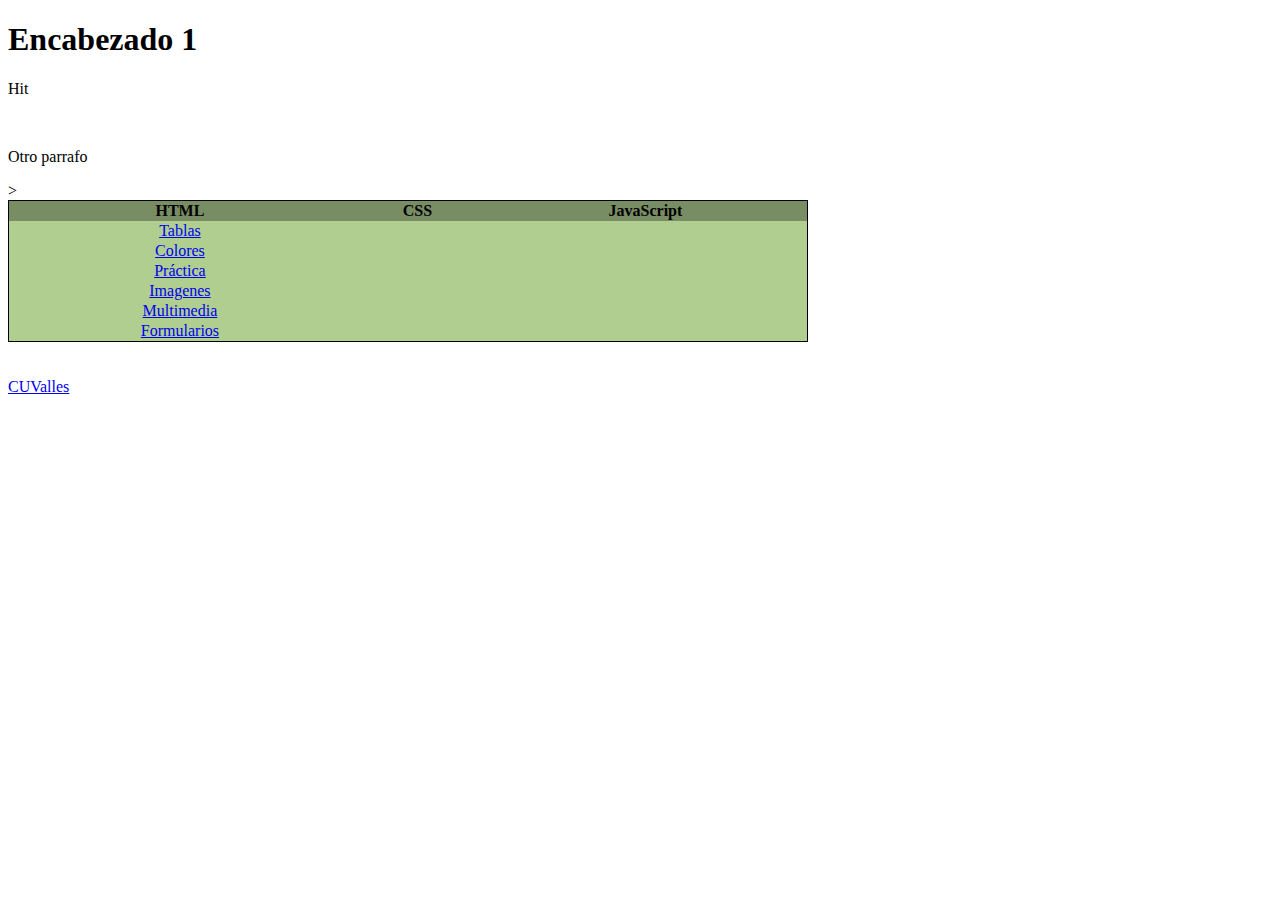
<file: index.html>
<!DOCTYPE html>
<html lang="en">
<head>
    <meta charset="UTF-8">
    <meta http-equiv="X-UA-Compatible" content="IE=edge">
    <meta name="viewport" content="width=device-width, initial-scale=1.0">
    <link rel="stylesheet" href="styles.css">
    <title>Inicio</title>
</head>
<body>
    <!-- esto es un encabezado -->
    <h1>Encabezado 1</h1>
    <!-- esto es un parrafo -->
    <p>Hit</p>
    <br>
    <p>Otro parrafo</p>

<!-- Tabla de contenido -->>
    <table class="tabla-g">
        <tr>
            <th>HTML</th>
            <th>CSS</th>
            <th>JavaScript</th>
        </tr>
        <tr>
            <td><a href="./tablas.html">Tablas</a></td>
            <td></td>
            <td></td>
        </tr>
        <tr>
            <td><a href="./colores.html">Colores</a></td>
            <td></td>
            <td></td>
        </tr>
        <tr>
            <td><a href="./practica.html">Práctica</a></td>
            <td></td>
            <td></td>
        </tr>
        <tr>
            <td><a href="./imagenes.html">Imagenes</a></td>
            <td></td>
            <td></td>
        </tr>
        <tr>
            <td><a href="./multimedia.html">Multimedia</a></td>
            <td></td>
            <td></td>
        </tr>
        <tr>
            <td><a href="./formulario.html">Formularios</a></td>
            <td></td>
            <td></td>
        </tr>
    </table>

<!-- pie de pagina -->
    <br><br>
    <a href="http://www.web.valles.udg.mx/">CUValles</a>
</body>
</html>
</file>
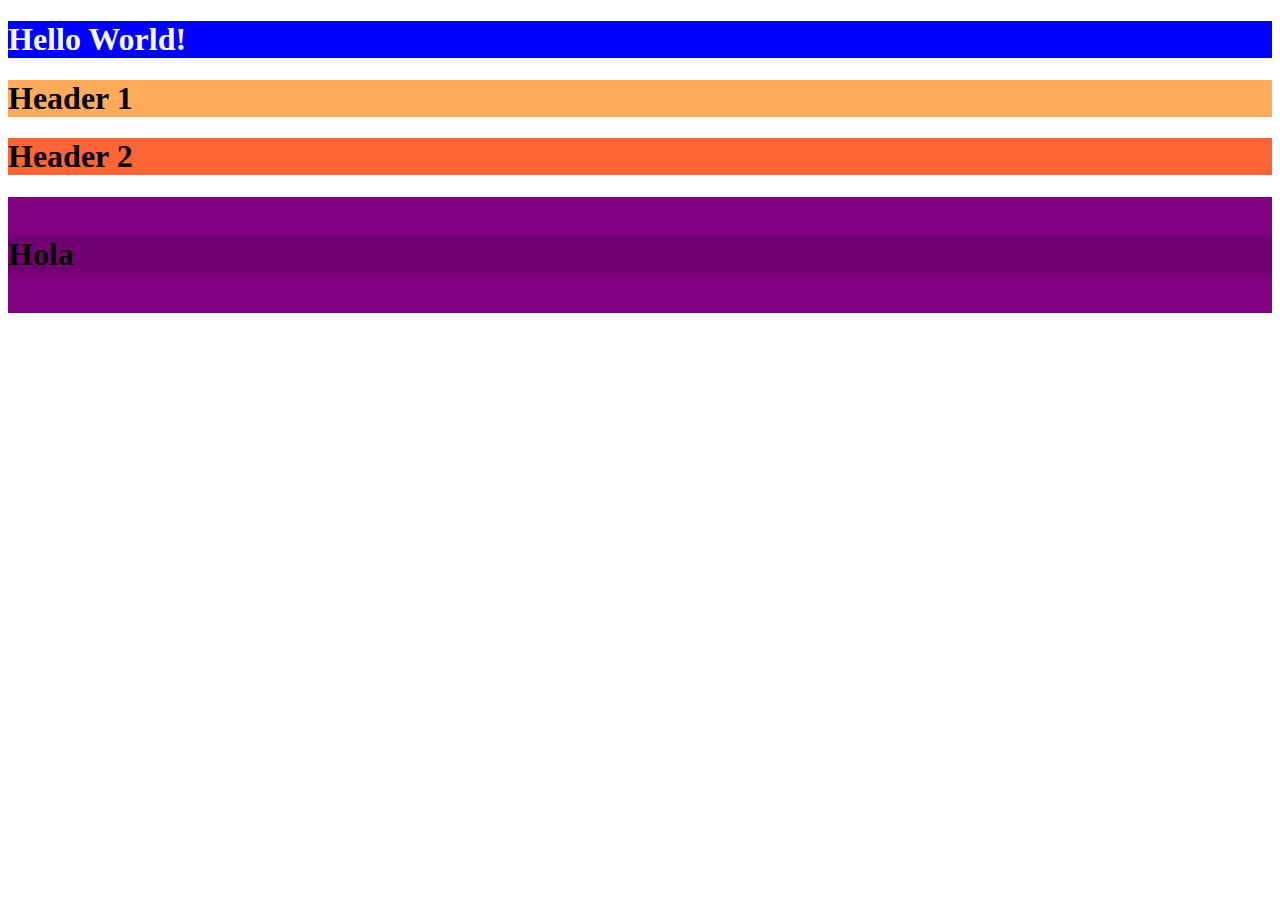
<file: colores.html>
<!DOCTYPE html>
<html lang="en">
<head>
    <meta charset="UTF-8">
    <meta http-equiv="X-UA-Compatible" content="IE=edge">
    <meta name="viewport" content="width=device-width, initial-scale=1.0">
    <link rel="stylesheet" href="styles.css">
    <title>Colores</title>
</head>
<body>
    <h1 style="background-color: blue; color: whitesmoke;">Hello World!</h1>
    <h1 style="background-color: rgb(255,171,91);">Header 1</h1>
    <h1 style="background-color: #ff6437;">Header 2</h1>

    <div style="background-color: purple;">
        <br>
        <h1 style="background-color: rgba(0, 0, 0, 0.11);">Hola</h1>
        <br>
    </div>
</body>
</html>
</file>
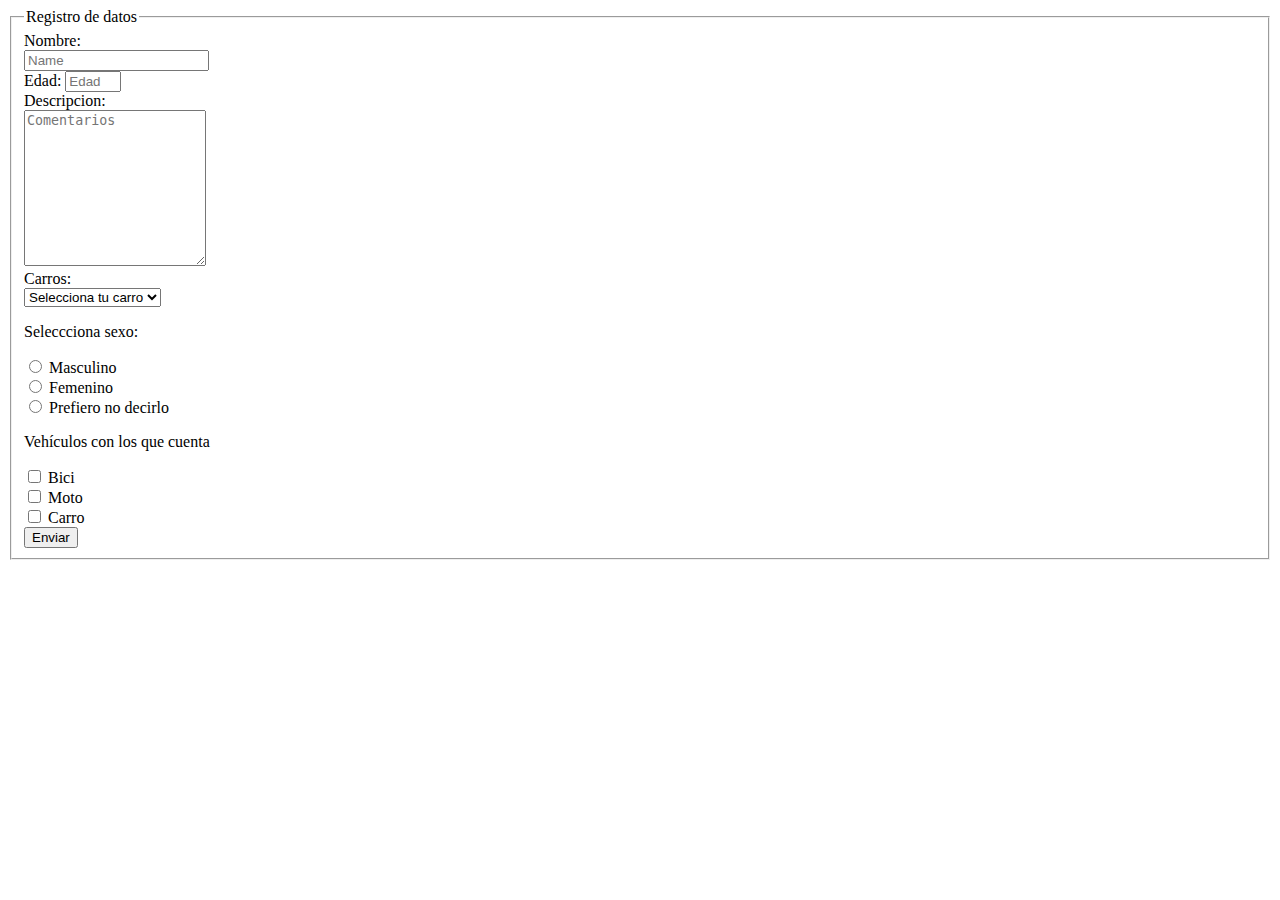
<file: formulario.html>
<!DOCTYPE html>
<html lang="en">
<head>
    <meta charset="UTF-8">
    <meta http-equiv="X-UA-Compatible" content="IE=edge">
    <meta name="viewport" content="width=device-width, initial-scale=1.0">
    <title>Formulario</title>
</head>
<body>
    <!-- Ruta a donde se enviarán los datos-->
    <fieldset>
        <legend>Registro de datos</legend>
    <form action="action.html" method="get">

        <div>
            <label for="name" style="display: block;">Nombre: </label>
            <!-- Las validaciones del lado del frontend no son seguras-->
            <input type="text" name="name" id="name" placeholder="Name" required> 
        </div>

        <div>
            <label for="age">Edad: </label>
            <input type="number" name="age" id="age" placeholder="Edad" min="12" max="50" step="2">
        </div>
       
        <div>
            <label for="descripcion" style="display: block;">Descripcion:</label>
            <textarea name="description" id="description" cols="20" rows="10" placeholder="Comentarios"></textarea>
        </div>

        <!-- Select -->
        <div>
            <label for="cars">Carros: </label><br>
            <!-- con "disable" podemos deshabilitar el input-->
            <select name="cars" id="">
                <option value="0">Selecciona tu carro</option>
                <option value="volvo">Volvo</option>
                <option value="saab">Saab</option>
                <option value="fiat">Fiat</option>
                <option value="audi">Audi</option>
            </select>
        </div>

        <div>
            <p>Seleccciona sexo:</p>
            <div>
                <input type="radio" name="sexo" id="masculino" value="masculino">
                <label for="masculino">Masculino</label>
            </div>
            <div>
                <input type="radio" name="sexo" id="femenino" value="femenino">
                <label for="femenino">Femenino</label>
            </div>
            <div>
                <input type="radio" name="sexo" id="n/a" value="n/a">
                <label for="n/a">Prefiero no decirlo</label>
            </div>
        </div>

        <!-- checkbox-->
        <div>
            <p>Vehículos con los que cuenta</p>

            <div>
                <input type="checkbox" name="vehiculo1" id="bici" value="bici">
                <label for="vehiculo1">Bici</label>
            </div>

            <div>
                <input type="checkbox" name="vehiculo2" id="moto" value="moto">
                <label for="vehiculo2">Moto</label>
            </div>

            <div>
                <input type="checkbox" name="vehiculo3" id="carro" value="carro">
                <label for="vehiculo3">Carro</label>
            </div>
        </div>

        <input type="submit" value="Enviar">
    </form>
    </fieldset>
</body>
</html>
</file>
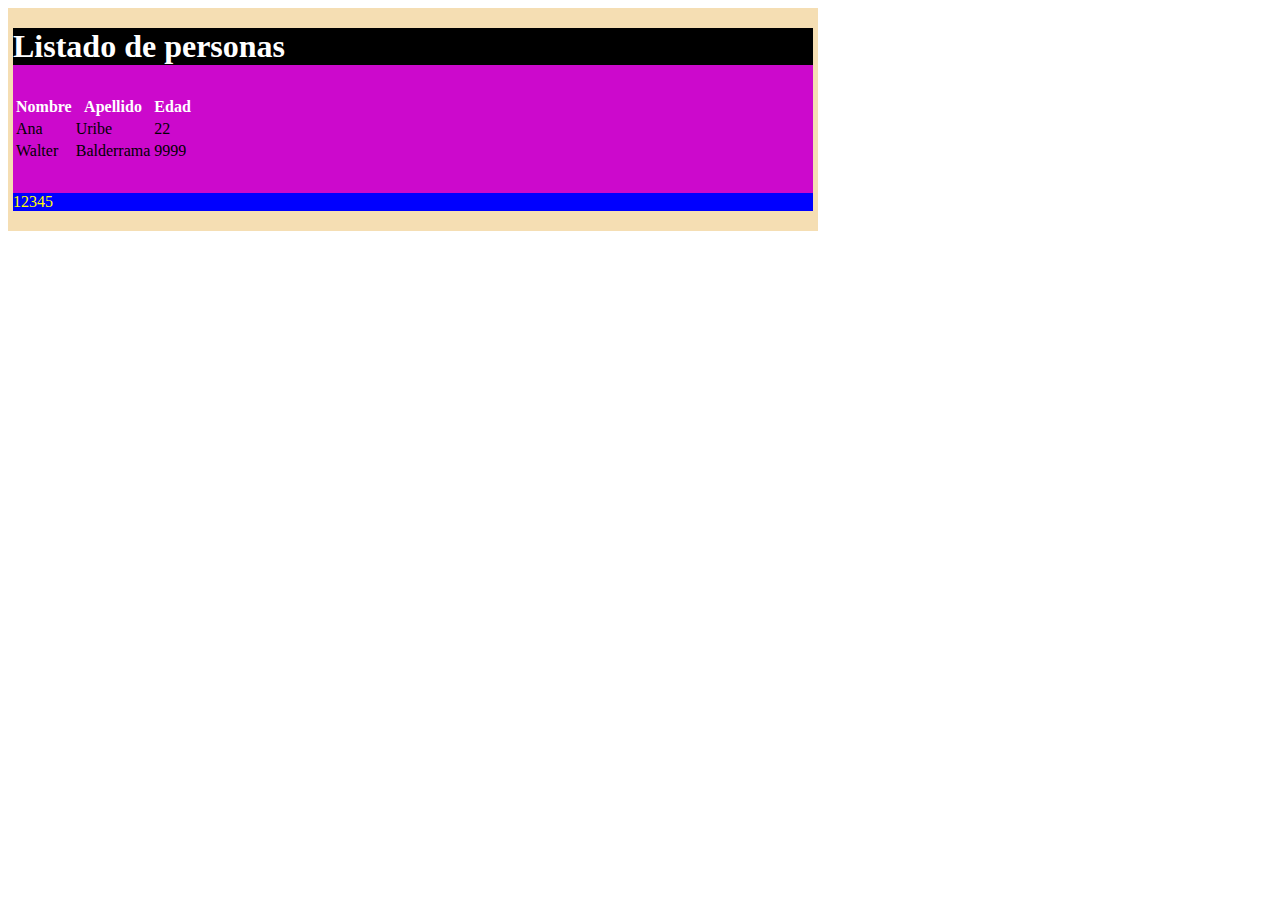
<file: practica.html>
<!DOCTYPE html>
<html lang="en">
<head>
    <meta charset="UTF-8">
    <meta http-equiv="X-UA-Compatible" content="IE=edge">
    <meta name="viewport" content="width=device-width, initial-scale=1.0">
    <title>Práctica</title>
</head>
<body>
    <div style="background-color: wheat; padding: 20px 5px; width: 800px;">
        <h1 style="background-color: black; color: white; margin: 0;">Listado de personas</h1>

        <div style="background-color: rgb(204, 9, 204); padding: 30px 0;">
            <table>
                <tr>
                    <th style="color: white;">Nombre</th>
                    <th style="color: white;">Apellido</th>
                    <th style="color: white;">Edad</th>
                </tr>
                <tr>
                    <td>Ana</td>
                    <td>Uribe</td>
                    <td>22</td>
                </tr>
                <tr>
                    <td>Walter</td>
                    <td>Balderrama</td>
                    <td>9999</td>
                </tr>
            </table>
        </div>
        
        <p style="background-color: blue; color: yellow; margin: 0;">12345</p>
    </div>
</body>
</html>
</file>
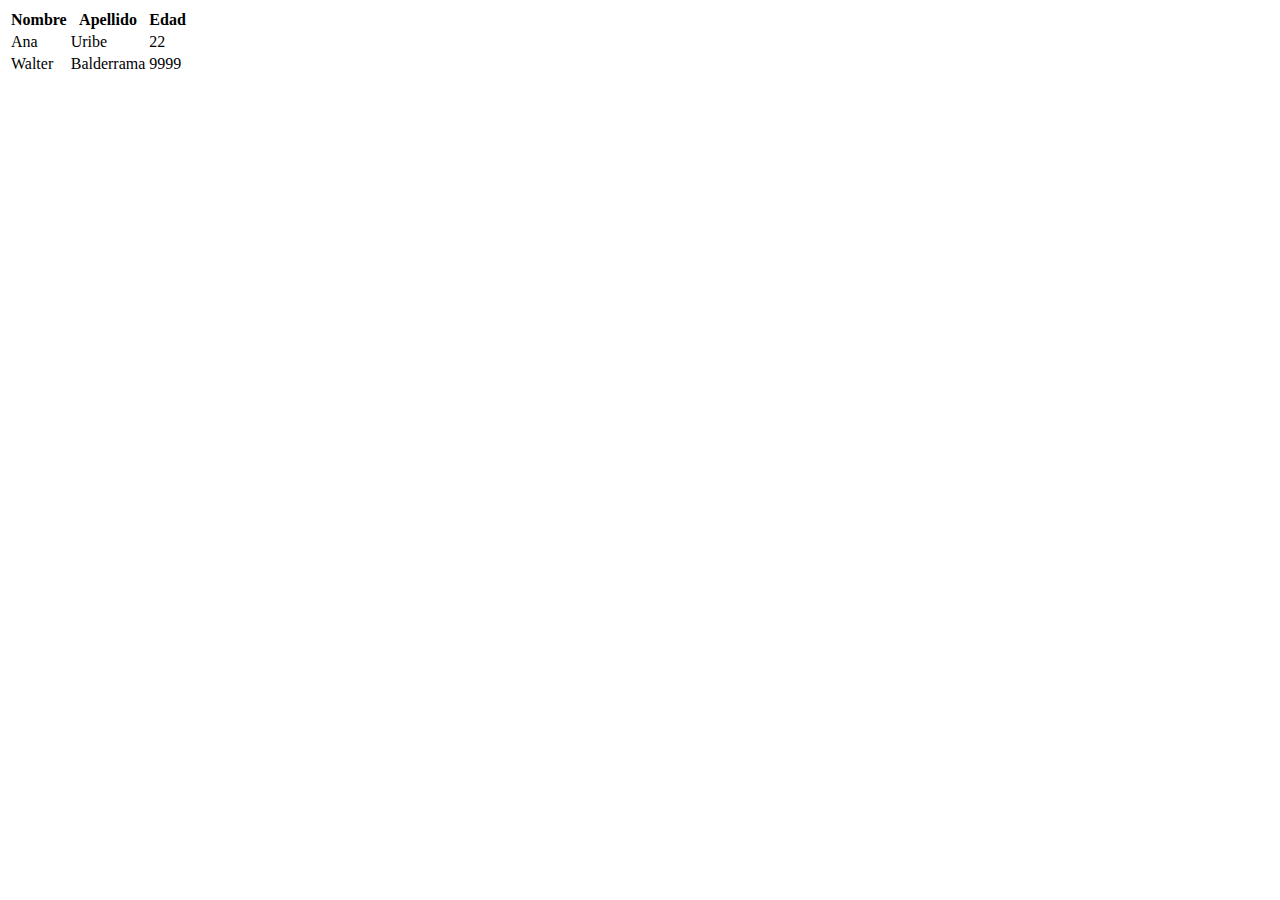
<file: tablas.html>
<!DOCTYPE html>
<html lang="en">
<head>
    <meta charset="UTF-8">
    <meta http-equiv="X-UA-Compatible" content="IE=edge">
    <meta name="viewport" content="width=device-width, initial-scale=1.0">
    <title>Tablas</title>
</head>
<body>
    <table>
        <tr>
            <th>Nombre</th>
            <th>Apellido</th>
            <th>Edad</th>
        </tr>
        <tr>
            <td>Ana</td>
            <td>Uribe</td>
            <td>22</td>
        </tr>
        <tr>
            <td>Walter</td>
            <td>Balderrama</td>
            <td>9999</td>
        </tr>
    </table>
</body>
</html>
</file>
<file: styles.css>
.tabla-g{
    width: 800px;
    text-align: center;
    border: 1px solid black;
    border-collapse:collapse
}

.tabla-g th{
    background-color: rgb(120, 141, 99); 
}

.tabla-g tr{
    background-color: rgb(175, 206, 144);
}
</file>
